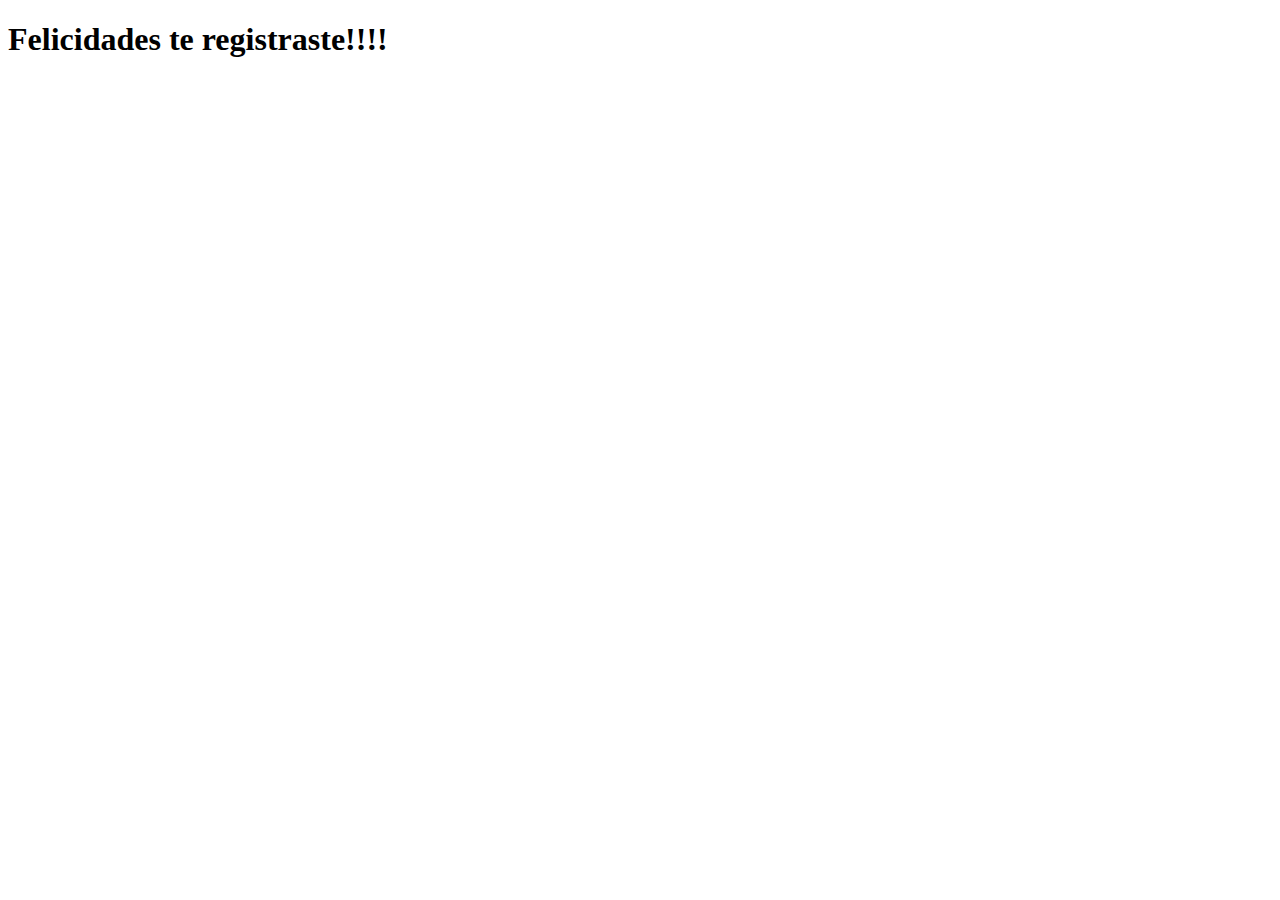
<file: prueba.html>
<!DOCTYPE html>
<html lang="en">
<head>
    <meta charset="UTF-8">
    <meta http-equiv="X-UA-Compatible" content="IE=edge">
    <meta name="viewport" content="width=device-width, initial-scale=1.0">
    <title>Document</title>
</head>
<body>
    <h1>Felicidades te registraste!!!!</h1>
</body>
</html>
</file>
